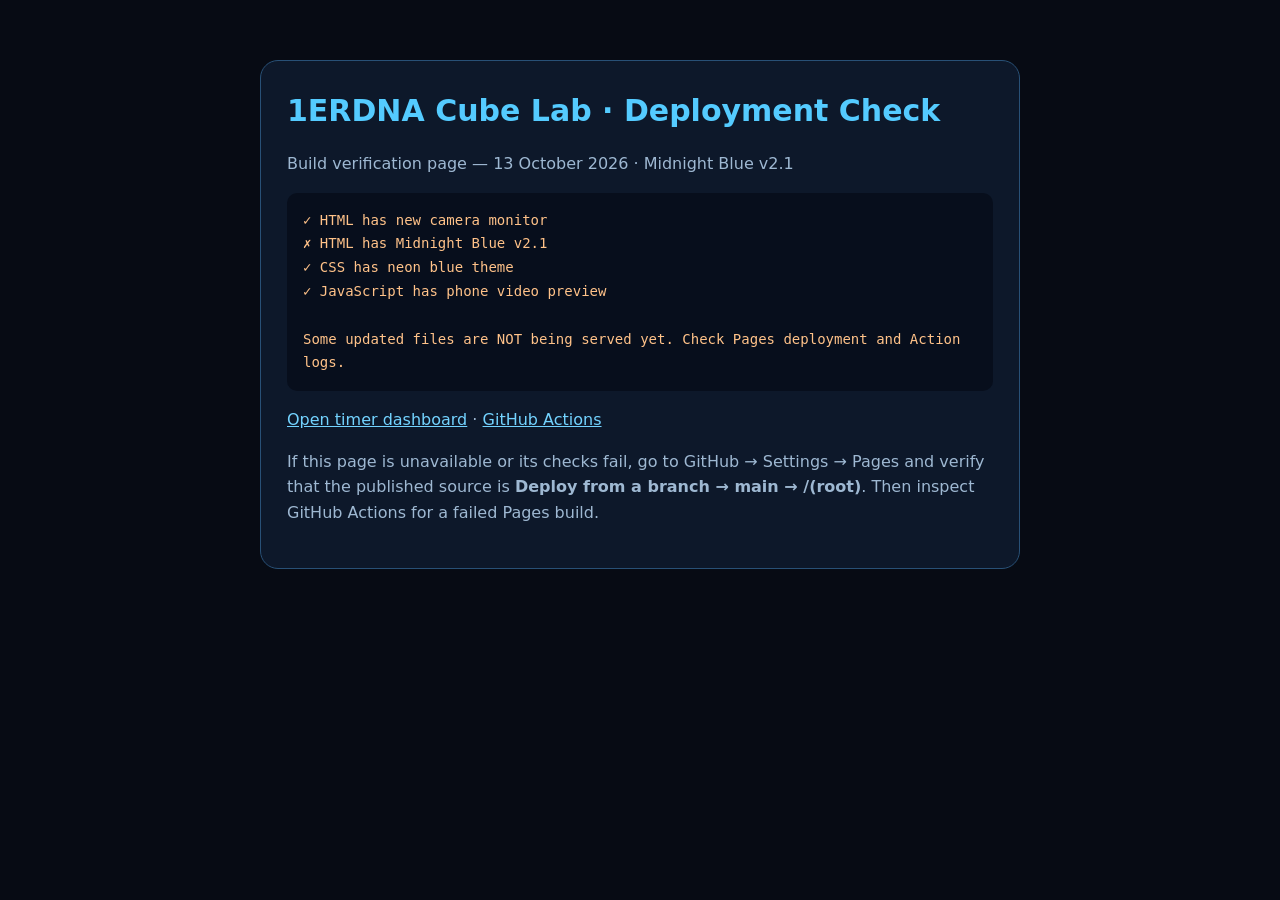
<file: version-check.html>
<!doctype html>
<html lang="en">
<head><meta charset="utf-8"><meta name="viewport" content="width=device-width,initial-scale=1"><meta name="theme-color" content="#070b14">
<title>Cube Lab · Deployment Check</title>
<style>
:root{color-scheme:dark}*{box-sizing:border-box}body{font:16px/1.6 system-ui,sans-serif;margin:0;background:#070b14;color:#e3f3ff;padding:24px}main{max-width:760px;margin:36px auto;padding:26px;background:#0d182a;border:1px solid #285076;border-radius:18px}h1{margin:0;color:#54cbff;font-size:30px}p{color:#9eb8d2}pre{font:14px/1.7 ui-monospace,monospace;background:#070e1c;border-radius:10px;padding:16px;white-space:pre-wrap;overflow-wrap:anywhere}a{color:#73d3ff}.good{color:#70e4b3}.bad{color:#ffc289}
</style></head>
<body><main><h1>1ERDNA Cube Lab · Deployment Check</h1>
<p>Build verification page — 13 October 2026 · Midnight Blue v2.1</p>
<pre id="results" aria-live="polite">Checking deployed source files…</pre>
<p><a href="./?v=latest-neon-20261013" rel="noopener">Open timer dashboard</a> · <a href="https://github.com/1erdna/cubecam-connect/actions" rel="noopener">GitHub Actions</a></p>
<p>If this page is unavailable or its checks fail, go to GitHub → Settings → Pages and verify that the published source is <b>Deploy from a branch → main → /(root)</b>. Then inspect GitHub Actions for a failed Pages build.</p></main>
<script>
(async()=>{
  const output=document.getElementById('results');
  const versions=[
    ['HTML has new camera monitor','index.html','id="cameraDock"'],
    ['HTML has Midnight Blue v2.1','index.html','MIDNIGHT BLUE v2.1'],
    ['CSS has neon blue theme','style.css','NEON BLUE / MIDNIGHT UI'],
    ['JavaScript has phone video preview','app.js','function startPhonePreview']
  ];
  const paths=[...new Set(versions.map(v=>v[1]))];
  const resources={};
  for(const path of paths){
    try{
      const response=await fetch('./'+path+'?check='+Date.now(),{cache:'no-store'});
      resources[path]=response.ok?await response.text():('HTTP '+response.status);
    }catch(e){resources[path]='FETCH ERROR: '+e.message;}
  }
  const verdicts=versions.map(([description,path,needle])=>(resources[path].includes(needle)?'✓':'✗')+' '+description);
  const ok=verdicts.every(v=>v.startsWith('✓'));
  output.textContent=verdicts.join('\n')+'\n\n'+(ok?'All updated files are being served by GitHub Pages.':'Some updated files are NOT being served yet. Check Pages deployment and Action logs.');
  output.className=ok?'good':'bad';
})().catch(e=>document.getElementById('results').textContent='Check failed: '+e.message);
</script></body></html>
</file>
